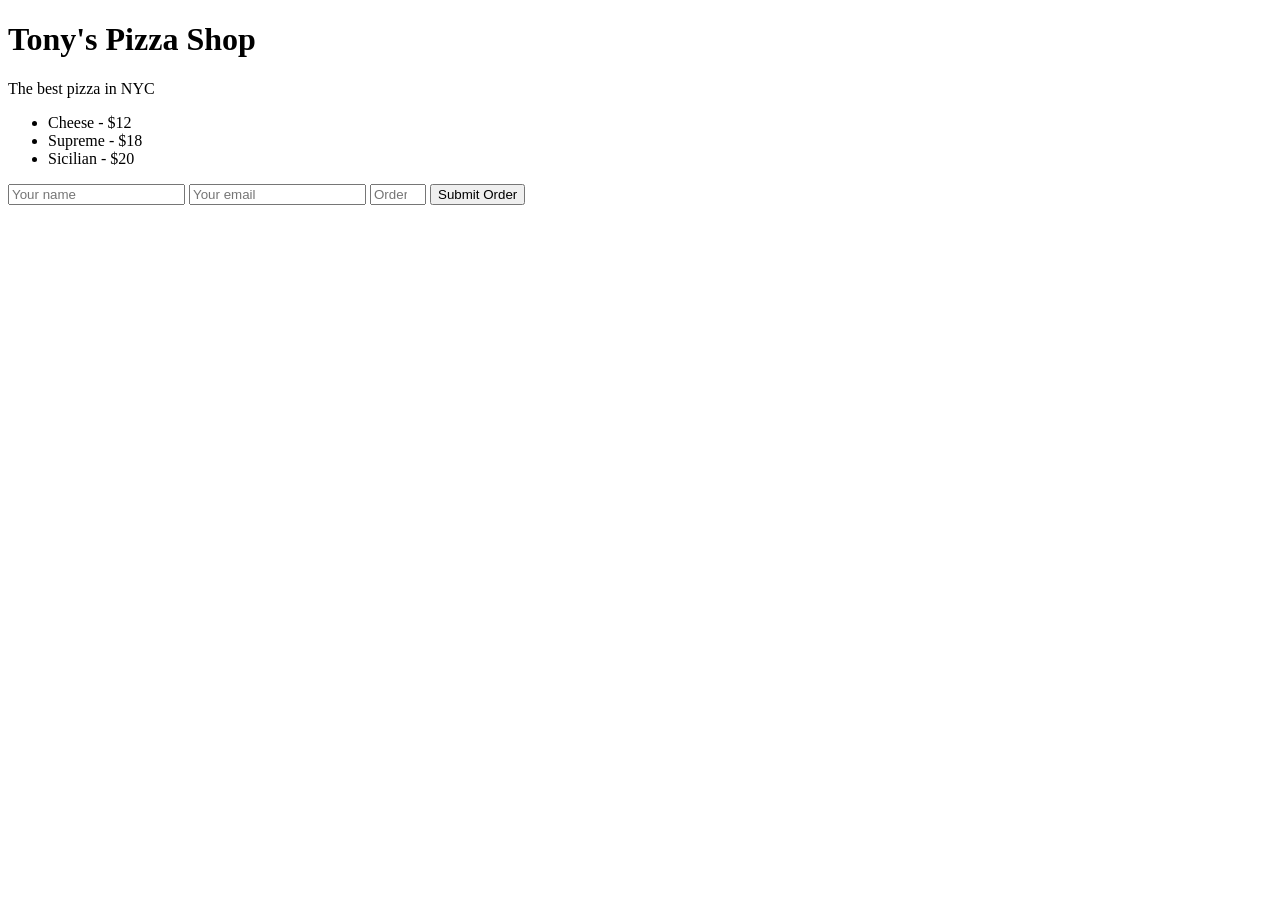
<file: index.html>
<!DOCTYPE html>
<html>

  <head>

    <title>Tony's Pizza Shop</title>
    <link rel="stylesheet" href="/css/style.css">

  </head>

  <body>

    <h1 id="shop-title">Tony's Pizza Shop</h1>
    <p id="tagline">The best pizza in NYC</p>

    <!-- <ul id="menu">
      <li class="pizza-item" data-price="12">Cheese - $12</li>
      <li class="pizza-item" data-price="18">Supreme - $18</li>
      <li class="pizza-item" data-price="20">Sicilian - $20</li>
    </ul> -->

    <div id="menu-container">

        <ul id="menu">

            <li class="pizza-item" data-price="12">Cheese - $12</li>
            <li class="pizza-item" data-price="18">Supreme - $18</li>
            <li class="pizza-item" data-price="20">Sicilian - $20</li>

        </ul>

    </div>

    <!-- <form id="order-form">

        <input type="text" id="customer-name" placeholder="Your name">
        <button type="submit">Submit Order</button>

    </form> -->

    <form id="order-form" novalidate>

        <input type="text" id="customer-name" placeholder="Your name" required minlength="2" maxlength="50">
        <input type="email" id="customer-email" placeholder="Your email" required>
        <input type="number" id="order-total" placeholder="Order total" min="10" max="200" required>

        <button type="submit">Submit Order</button>

    </form>

    <p id="form-message"></p>

    <!-- <button id="order-btn">Place Order</button> -->

    <!-- <img id="pizza-img" src="pizza.jpg" alt="Cheese Pizza"> -->

    <script src="js/tonys-pizza.js"></script>

  </body>

</html>
</file>
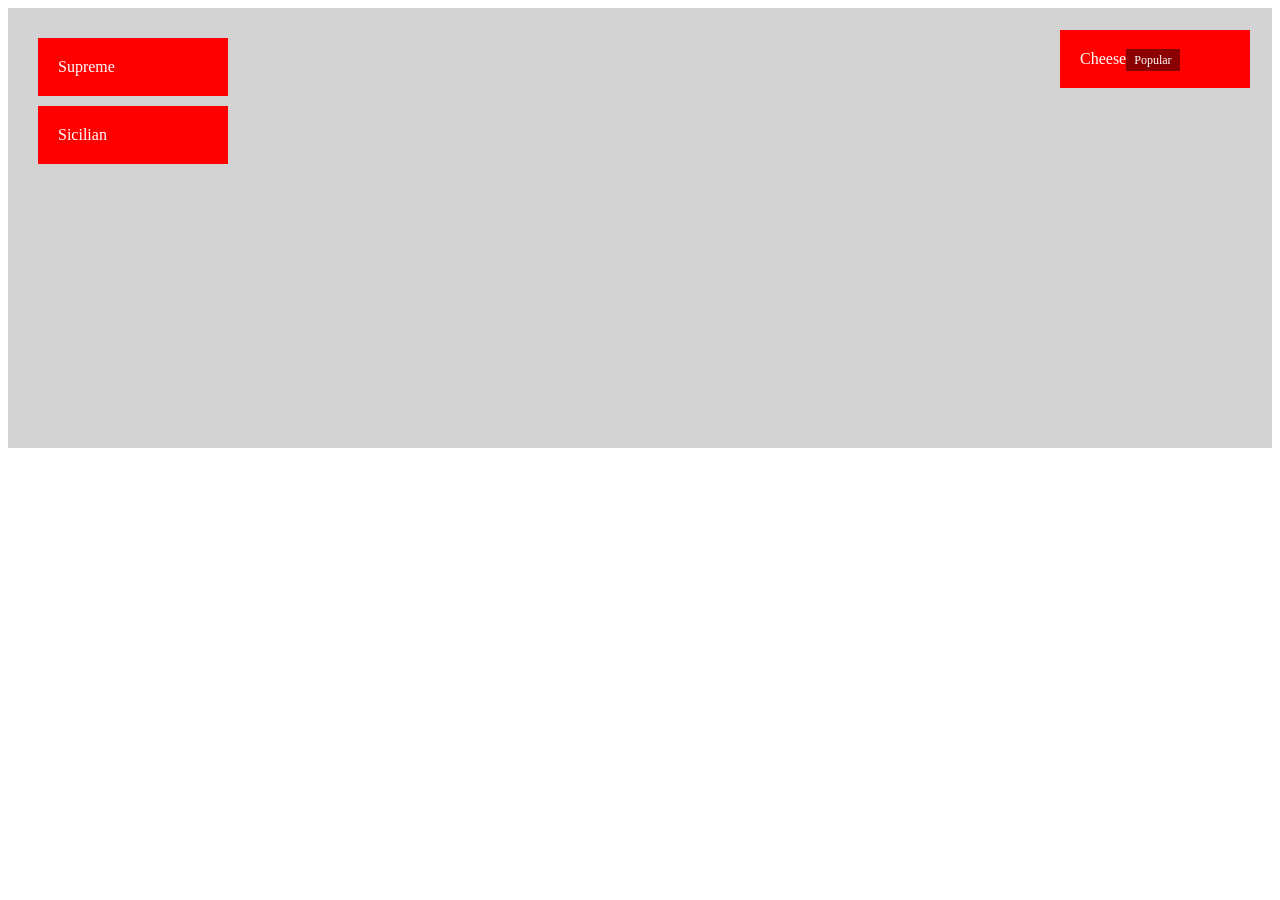
<file: tonys-menu.html>
<!DOCTYPE html>
<html>
    <head>
        <title>Tony's Pizza Shop</title>
        <style>

           .container {

                background-color: lightgray;
                height: 400px;
                padding: 20px;
                
                
           }

           .card {

                background-color: red;
                color: white;
                padding: 20px;
                margin: 10px;
                width: 150px;
                position: relative;        

           }

           .card:first-child {

                position: absolute;
                top: 20px;
                right: 20px

           }

           .badge {

                position: sticky;
                top: 0px;
                right: 20px;
                background-color: darkred;
                color: white;
                padding: 4px 8px;
                font-size: 12px;

           }

        </style>
    </head>
    <body>

        <div class="container">

            <div class="card">Cheese<span class="badge">Popular</span></div>
            <div class="card">Supreme</div>
            <div class="card">Sicilian</div>
   
        </div>

        <!-- <div class="menu-grid">

            <div class="pizza-card featured">Chef's Special</div>
            <div class="pizza-card">Supreme</div>
            <div class="pizza-card">Cheese</div>
            <div class="pizza-card">Sicilian</div>
            <div class="pizza-card">Pepperoni</div>
            <div class="pizza-card">Margherita</div>

        </div> -->

    </body>
</html>
</file>
<file: css/style.css>
.featured {

    color: red;
    font-size: 48px;
    text-decoration: underline;

}
</file>
